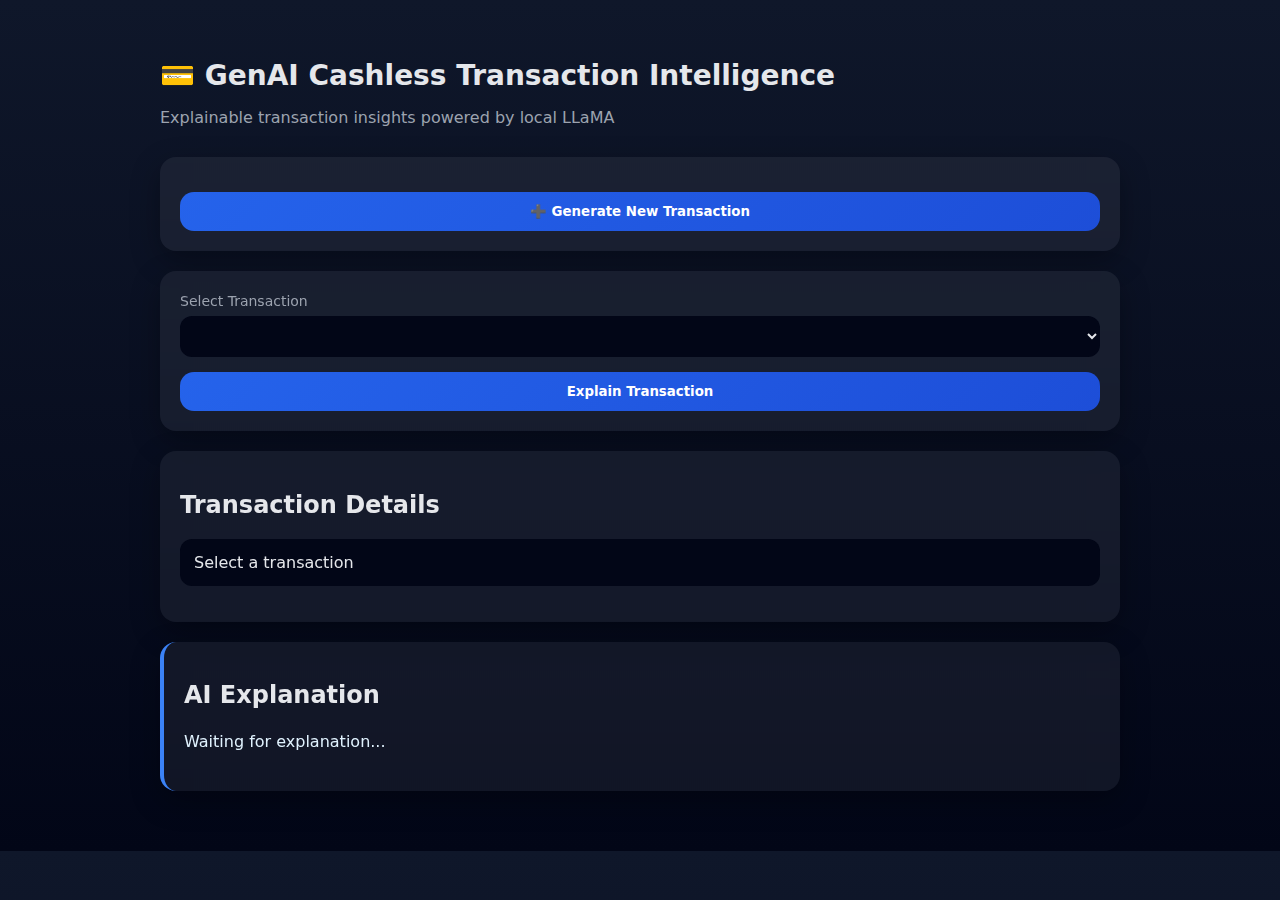
<file: index.html>
<!DOCTYPE html>
<html lang="en">
<head>
  <meta charset="UTF-8" />
  <title>GenAI Cashless Transaction Intelligence</title>
  <link rel="stylesheet" href="styles.css" />
</head>
<body>

  <div class="container">
    <h1>💳 GenAI Cashless Transaction Intelligence</h1>
    <p class="subtitle">
      Explainable transaction insights powered by local LLaMA
    </p>

    <div class="card">
      <button id="generateBtn">➕ Generate New Transaction</button>
    </div>

    <div class="card">
      <label for="txnSelect">Select Transaction</label>
      <select id="txnSelect"></select>

      <button id="explainBtn">Explain Transaction</button>
    </div>

    <div class="card">
      <h2>Transaction Details</h2>
      <pre id="txnDetails">Select a transaction</pre>
    </div>

    <div class="card highlight">
      <h2>AI Explanation</h2>
      <p id="explanation">Waiting for explanation...</p>
    </div>
  </div>

  <script src="app.js"></script>
</body>
</html>
</file>
<file: styles.css>
* {
  box-sizing: border-box;
  font-family: "Inter", system-ui, -apple-system, sans-serif;
}

body {
  margin: 0;
  background: linear-gradient(180deg, #0f172a, #020617);
  color: #e5e7eb;
  padding: 40px;
}

.container {
  max-width: 960px;
  margin: auto;
}

h1 {
  font-size: 28px;
  margin-bottom: 6px;
}

.subtitle {
  color: #9ca3af;
  margin-bottom: 30px;
}

.card {
  background: rgba(255, 255, 255, 0.06);
  border-radius: 16px;
  padding: 20px;
  margin-bottom: 20px;
  backdrop-filter: blur(12px);
  box-shadow: 0 10px 30px rgba(0,0,0,0.3);
}

label {
  font-size: 14px;
  color: #9ca3af;
}

select {
  width: 100%;
  padding: 12px;
  margin-top: 6px;
  border-radius: 12px;
  border: none;
  background: #020617;
  color: #e5e7eb;
}

button {
  margin-top: 15px;
  padding: 12px;
  width: 100%;
  border-radius: 14px;
  border: none;
  background: linear-gradient(135deg, #2563eb, #1d4ed8);
  color: white;
  font-weight: 600;
  cursor: pointer;
}

button:hover {
  opacity: 0.9;
}

pre {
  background: #020617;
  padding: 14px;
  border-radius: 12px;
  color: #e5e7eb;
  overflow-x: auto;
}

.highlight {
  border-left: 4px solid #3b82f6;
}

#explanation {
  font-size: 16px;
  line-height: 1.6;
  color: #e0f2fe;
}
</file>
